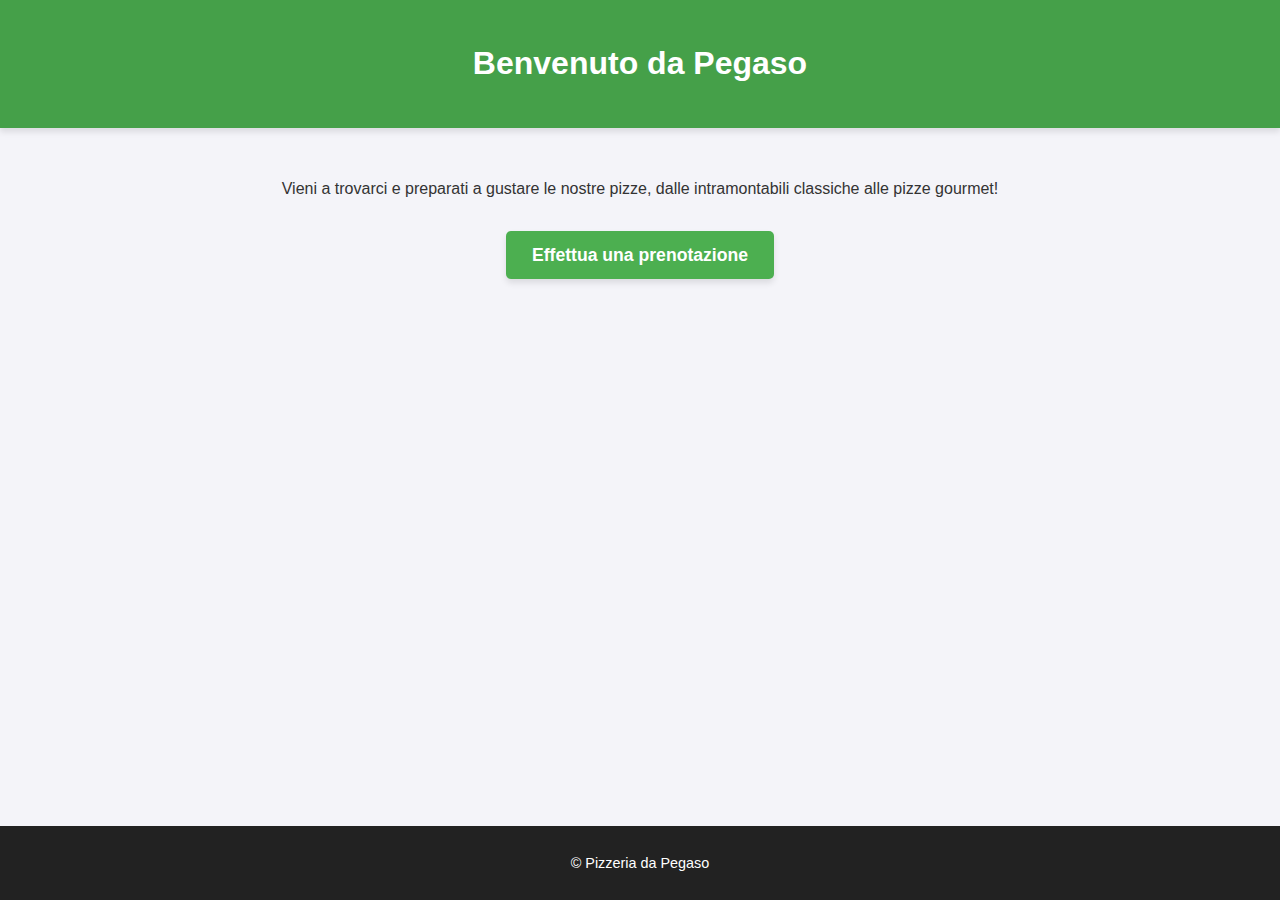
<file: index.html>
<!DOCTYPE html>
<html lang="it">
<head>
    <meta charset="UTF-8">
    <meta name="viewport" content="width=device-width, initial-scale=1.0">
    <title>Prenotazione pizzeria</title>
    <link rel="stylesheet" href="styles.css">
</head>
<body>
    <header>
        <h1>Benvenuto da Pegaso</h1>
    </header>
    <main>
        <section>
            <h2></h2>
            <p>Vieni a trovarci e preparati a gustare le nostre pizze, dalle intramontabili classiche alle pizze gourmet!</p>
            <a href="booking.html" class="button">Effettua una prenotazione</a>
        </section>
    </main>
    <footer>
        <p>&copy; Pizzeria da Pegaso</p>
    </footer>
</body>
</html>
</file>
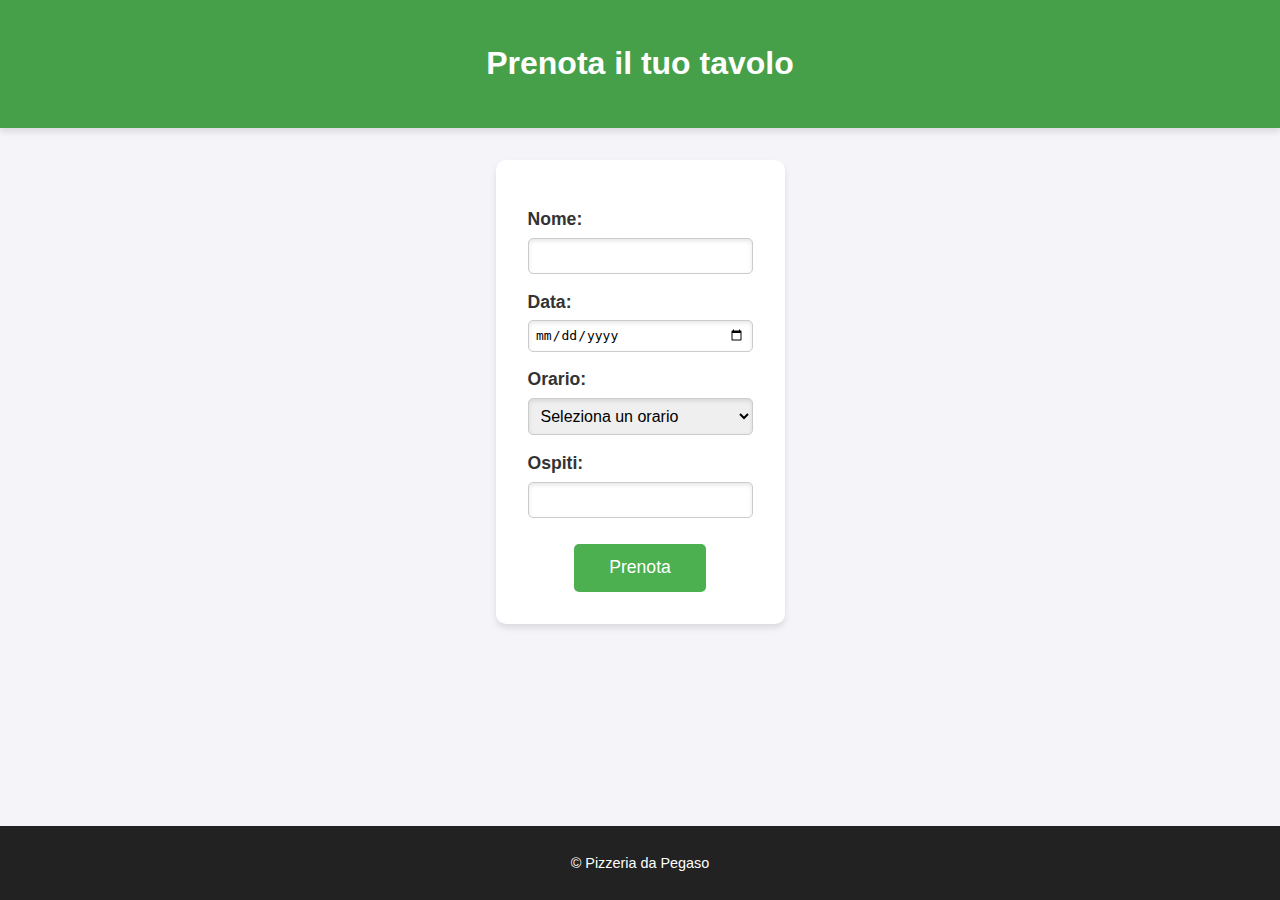
<file: booking.html>
<!DOCTYPE html>
<html lang="it">
<head>
    <meta charset="UTF-8">
    <meta name="viewport" content="width=device-width, initial-scale=1.0">
    <title>Prenota il tuo tavolo</title>
    <link rel="stylesheet" href="styles.css">
    <script src="script.js" defer></script>
</head>
<body>
    <header>
        <h1>Prenota il tuo tavolo</h1>
    </header>
    <main>
        <form id="booking-form">
            <label for="name">Nome:</label>
            <input type="text" id="name" name="name" required>

            <label for="date">Data:</label>
            <input type="date" id="date" name="date" required>

            <label for="time">Orario:</label>
            <select id="time" name="time" required>
                <option value="">Seleziona un orario</option>
                <option value="19:30">19:30</option>
                <option value="20:00">20:00</option>
                <option value="20:30">20:30</option>
                <option value="21:00">21:00</option>
                <option value="21:30">21:30</option>
                <option value="22:00">22:00</option>
                <option value="22:30">22:30</option>
                <option value="23:00">23:00</option>
            </select>

            <label for="guests">Ospiti:</label>
            <input type="number" id="guests" name="guests" min="1" max="20" required>

            <button type="submit">Prenota</button>
        </form>
    </main>
    <footer>
        <p>&copy; Pizzeria da Pegaso</p>
    </footer>
</body>
</html>
</file>
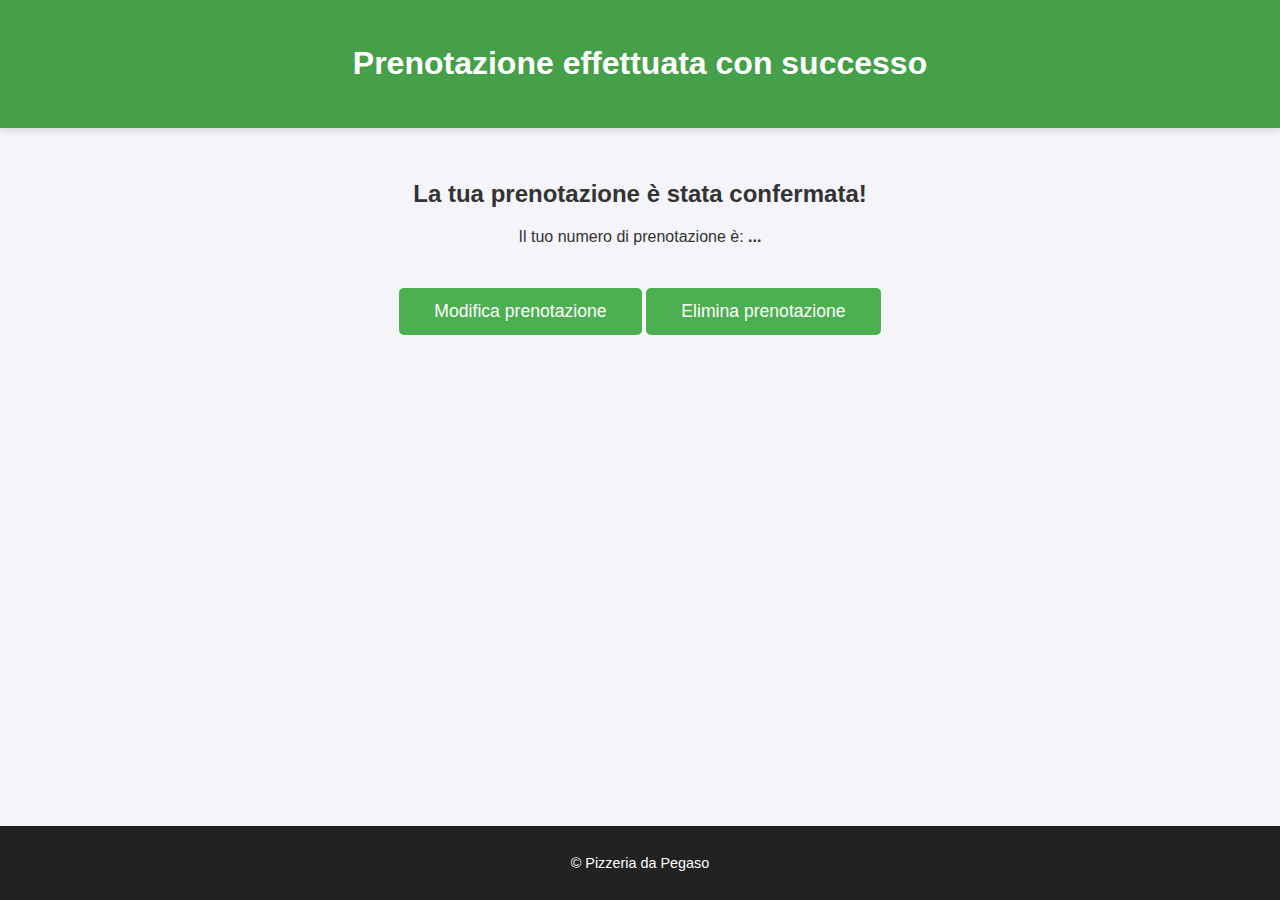
<file: confirmation.html>
<!DOCTYPE html>
<html lang="it">
<head>
    <meta charset="UTF-8">
    <meta name="viewport" content="width=device-width, initial-scale=1.0">
    <title>Conferma prenotazione</title>
    <link rel="stylesheet" href="styles.css">
</head>
<body>
    <header>
        <h1>Prenotazione effettuata con successo</h1>
    </header>
    <main>
        <div class="confirmation-container">
            <h2>La tua prenotazione è stata confermata!</h2>
            <p>Il tuo numero di prenotazione è: <strong id="booking-id">...</strong></p>
            <button id="modify-booking">Modifica prenotazione</button>
            <button id="delete-booking">Elimina prenotazione</button>
        </div>
    </main>
    <footer>
        <p>&copy; Pizzeria da Pegaso</p>
    </footer>
    <script>
        const urlParams = new URLSearchParams(window.location.search);
        const bookingId = urlParams.get('bookingId');

        if (bookingId) {
            document.getElementById('booking-id').textContent = bookingId;
        }

        document.getElementById('modify-booking').addEventListener('click', () => {
            window.location.href = `booking.html?bookingId=${bookingId}`;
        });

    
        document.getElementById('delete-booking').addEventListener('click', async () => {
            const confirmation = confirm("Sei sicuro di voler cancellare questa prenotazione?");
            if (!confirmation) return;

            try {
                const response = await fetch(`http://127.0.0.1:8000/api/bookings/${bookingId}`, { method: 'DELETE' });
                if (!response.ok) throw new Error("Errore durante l'eliminazione.");

                alert('Prenotazione eliminata con successo!');
                window.location.href = 'booking.html';
            } catch (error) {
                alert(error.message);
            }
        });
    </script>
</body>
</html>
</file>
<file: styles.css>
body {
    font-family: 'Roboto', sans-serif;
    margin: 0;
    padding: 0;
    background-color: #f4f4f9;
    color: #333;
    display: flex;
    flex-direction: column;
    min-height: 100vh;
}

header {
    background-color: #4CAF50;
    color: white;
    text-align: center;
    padding: 1.5em 0;
    box-shadow: 0 4px 6px rgba(0, 0, 0, 0.1);
    transition: all 0.3s ease;
}

header:hover {
    background-color: #45a049;
}

main {
    flex: 1;
    padding: 2em;
    max-width: 800px;
    margin: 0 auto;
    text-align: center;
}

footer {
    text-align: center;
    padding: 1em 0;
    background-color: #222;
    color: white;
    margin-top: auto;
    font-size: 0.9em;
}

.button {
    display: inline-block;
    margin-top: 1em;
    padding: 0.75em 1.5em;
    background-color: #4CAF50;
    color: white;
    text-decoration: none;
    border-radius: 5px;
    font-size: 1.1em;
    box-shadow: 0 4px 6px rgba(0, 0, 0, 0.1);
    transition: transform 0.2s ease, background-color 0.3s ease;
}

.button:hover {
    background-color: #45a049;
    transform: translateY(-3px);
}

form {
    display: flex;
    flex-direction: column;
    align-items: center;
    background-color: white;
    padding: 2em;
    border-radius: 10px;
    box-shadow: 0 4px 6px rgba(0, 0, 0, 0.1);
    animation: fadeIn 1s ease;
}

label {
    width: 100%;
    max-width: 300px;
    text-align: left;
    font-weight: bold;
    font-size: 1.1em;
    margin-top: 1em;
}

input, select {
    width: 100%;
    max-width: 300px;
    padding: 0.5em;
    margin-top: 0.5em;
    border: 1px solid #ccc;
    border-radius: 5px;
    font-size: 1em;
    box-shadow: inset 0 2px 4px rgba(0, 0, 0, 0.1);
    transition: border-color 0.3s ease;
    box-sizing: border-box; 
}

input:focus, select:focus {
    border-color: #4CAF50;
    outline: none;
}

button {
    margin-top: 1.5em;
    padding: 0.75em 2em;
    background-color: #4CAF50;
    color: white;
    border: none;
    border-radius: 5px;
    font-size: 1.1em;
    cursor: pointer;
    transition: transform 0.2s ease, background-color 0.3s ease;
}

button:hover {
    background-color: #45a049;
    transform: translateY(-3px);
}

@keyframes fadeIn {
    from {
        opacity: 0;
        transform: translateY(20px);
    }
    to {
        opacity: 1;
        transform: translateY(0);
    }
}


#confirmation {
    display: none;
    margin-top: 20px;
    padding: 2em;
    background-color: #e8f5e9;
    border: 1px solid #4CAF50;
    border-radius: 10px;
    animation: fadeIn 1s ease;
}

#confirmation p {
    font-size: 1.2em;
    font-weight: bold;
    color: #2e7d32;
}

a {
    color: #4CAF50;
    text-decoration: none;
    font-weight: bold;
}

a:hover {
    text-decoration: underline;
}
</file>
